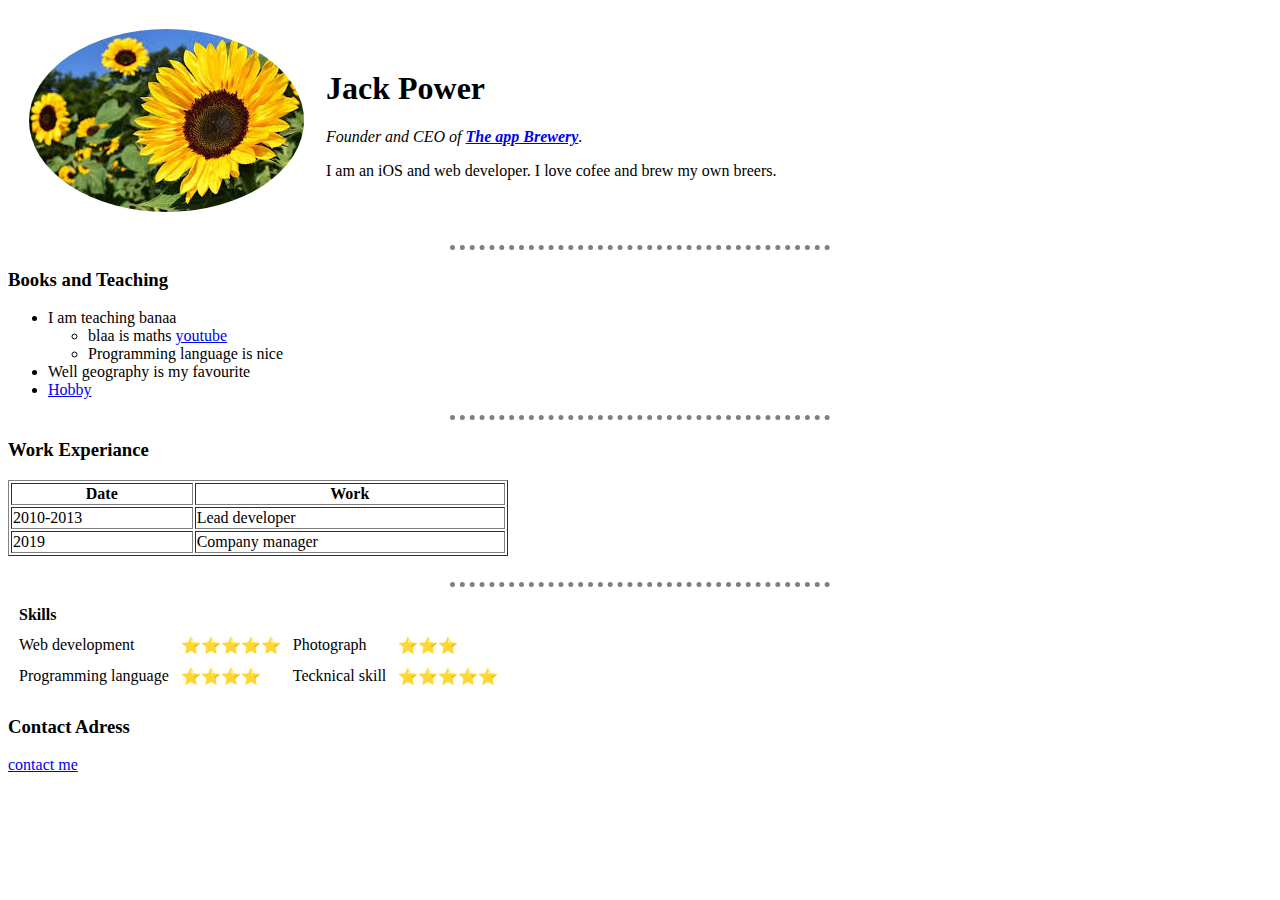
<file: index.html>
<!DOCTYPE html>
<html lang="en"dir="ltr">
  <head>
    <meta charset="utf-8">
    <title> Gets personal website</title>

   <link rel="stylesheet" href="CSS/style.css" />
  </head>

  <body style>
    <table cellspacing ="20">
      <tr>
           <td> <img src ="download.jpg" alt="Sun flower" style="border-radius: 50%""> </td>
          <td>
      <h1>Jack Power</h1>
       <p><em>Founder and CEO of <strong><a href="https://www.facebook.com">The app Brewery</a></strong>.</em></p>
       <p>  I am an iOS and web developer. I love cofee and brew my own breers.</p>  </td>
       </tr>
    </table>
<hr />
<h3>Books and Teaching</h3>
    <ul>
      <li>I am teaching banaa
         <ul>
           <li> blaa is maths  <a href="https://www.youtube.com/watch?v=bjFvcFjJpE0">youtube</a></li>
            <li>Programming language is nice</li>
             </ul>
      </li>
      <li>Well geography is my favourite</li>
      <li><a href="hobby.html">Hobby</a></li>
    </ul>
    <hr />
<h3>Work Experiance</h3>
    <table border="1px" width ="500px" height="50px">
        <tr>
          <th>Date</th>
           <th>Work</th>
      </tr>
      <tbody>
        <tr>
          <td>2010-2013</td>
          <td>Lead developer</td>
            </tr>
            <tr>
               <td>2019</td>
               <td>Company manager</td>
              </tr>
      </tbody>
</table><br />
<hr />
<table cellspacing ="10">
   <tr>
        <td>
          <strong>Skills</strong>
        </td>
</tr>
<tr>
  <td>
    Web development
  </td>
  <td>
 ⭐⭐⭐⭐⭐
  </td>
  <td>
    Photograph
  </td>
  <td>
  ⭐⭐⭐
  </td>
</tr>
<tr>
  <td>
    Programming language
  </td>
  <td>
⭐⭐⭐⭐
  </td>
  <td>
    Tecknical skill
  </td>
  <td>
⭐⭐⭐⭐⭐
  </td>
</tr>
</table>
<h3>Contact Adress</h3>
<a href="contact me.html">contact me</a><br />
  </body>
</html>
</file>
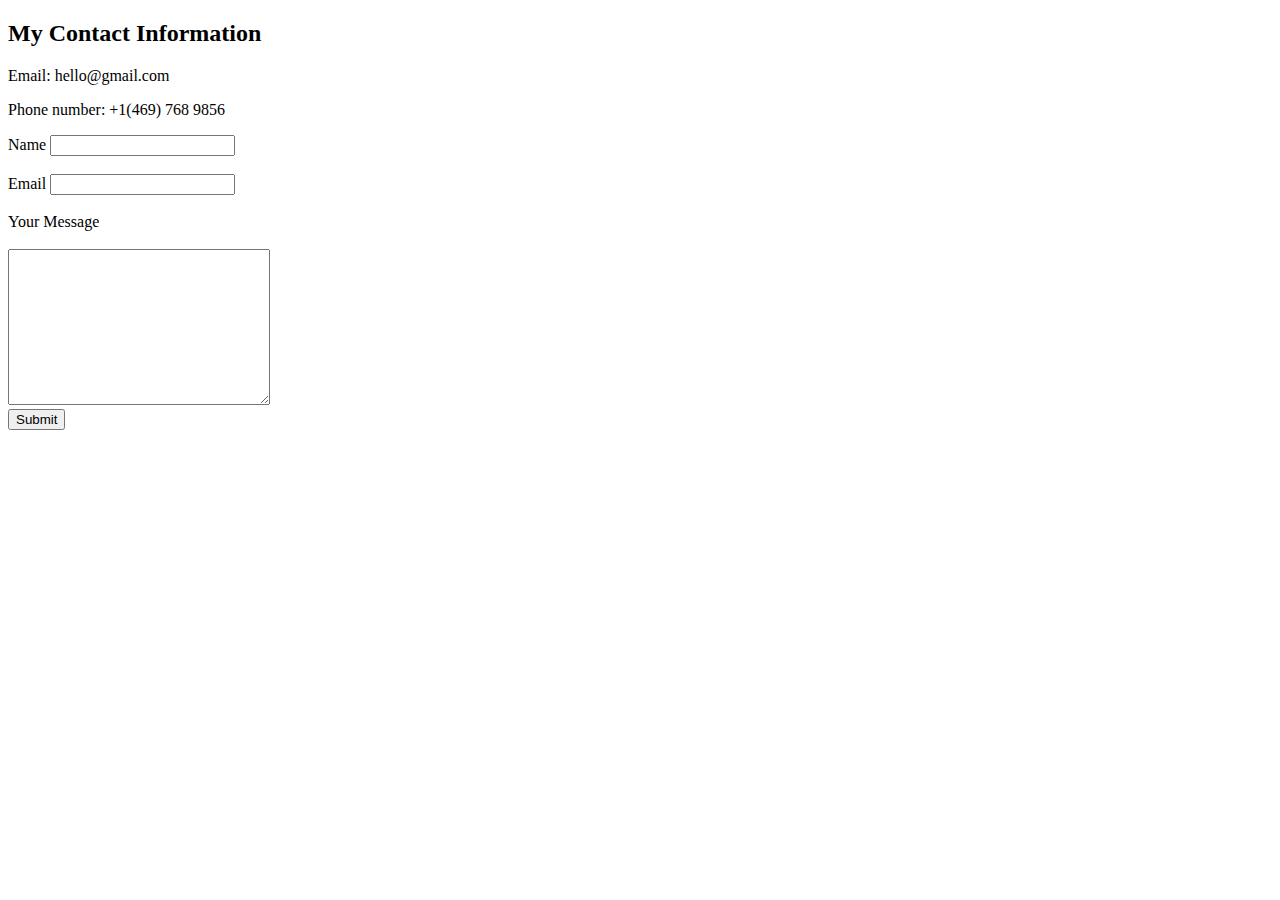
<file: contact me.html>
<!DOCTYPE html>
<html lang="en" dir="ltr">
  <head>
    <meta charset="utf-8">
    <title></title>
  </head>
  <body>
    <h2>My Contact Information</h2>
    <p>
      Email: hello@gmail.com
      </p>
      <p>
        Phone number: +1(469) 768 9856
        </p>
        <form class="" action="mailto: info@yahoo.com" method="post" enctype="text/plain">
           <label>Name</label>
           <input type="text" name ="yourName" value="" /><br /><br />
           <label>Email</label>
           <input type="email" name ="yourEmail" value=""/><br /><br />
           <label>Your Message</label><br /><br />
           <textarea name="yourMessage" rows ="10" cols ="30"></textarea><br />
           <input type ="submit" name ="" /><br /><br />
           <!-- <input type ="file" /><br />
           <input type="checkbox" /><br />
           <input type="date" /><br />
           <input type="range" /><br />
           <input type="color" /> -->
        </form>
  </body>
</html>
</file>
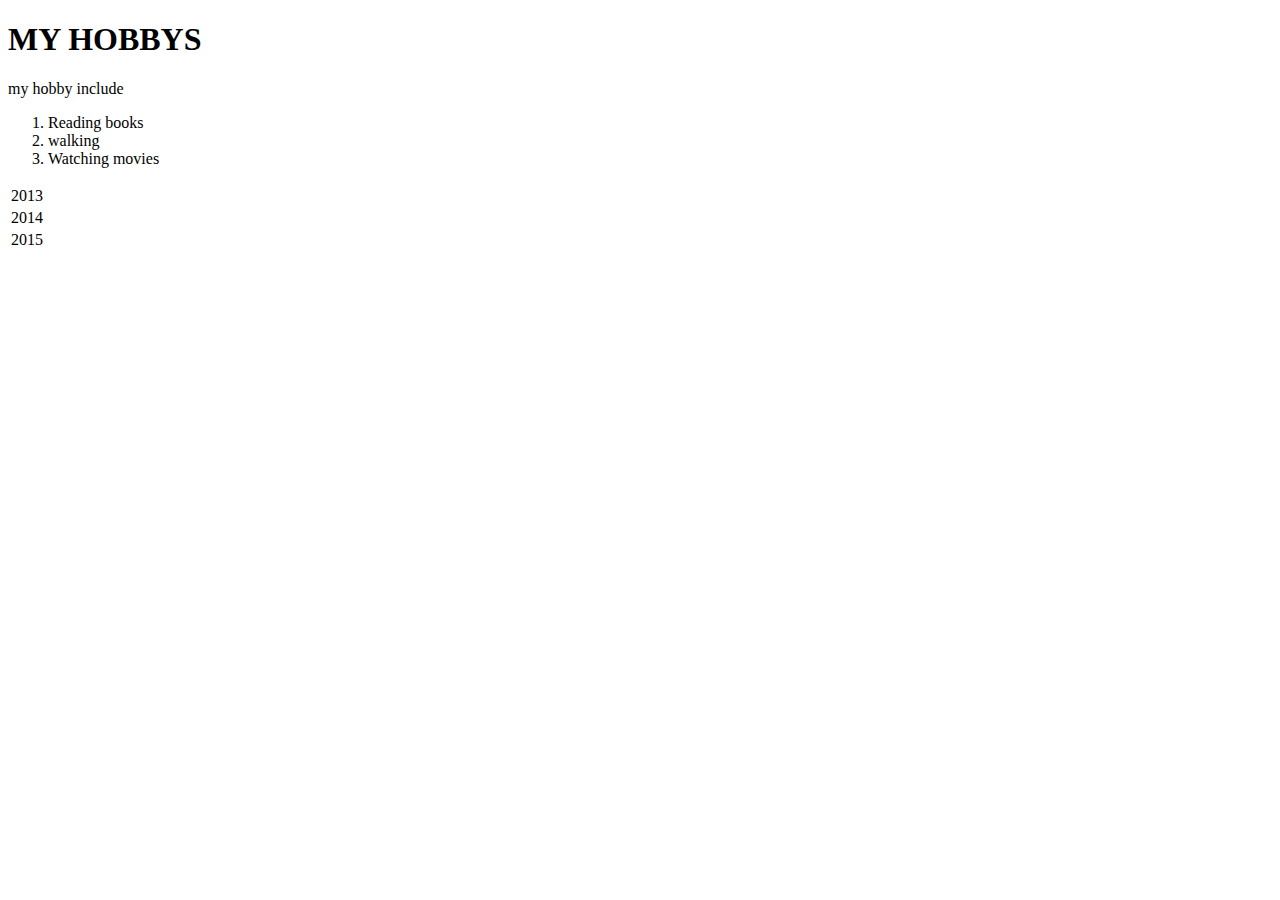
<file: hobby.html>
<!DOCTYPE html>
<html lang="en" dir="ltr">
  <head>
    <meta charset="utf-8">
    <title></title>
  </head>
  <body>
     <h1>MY HOBBYS</h1>

     <p>my hobby include
       <ol>
          <li>Reading books</li>
            <li>walking</li>
            <li>Watching movies</li>
         </ol>
</p>
<table>
   <tr>
     <td>2013</td>
       </tr>
     <tr>
        <td>2014</td>
       </tr>
       <tr>
          <td>2015</td>
         </tr>
</table>
  </body>
</html>
</file>
<file: CSS/style.css>
body {
       background-color: #FFFFFF;
     }

     hr {
       /* background-color: white; */
       border-style: dotted none none;
       width: 30%;
       border-color: gray;
       border-width: 5px;
     }
</file>
